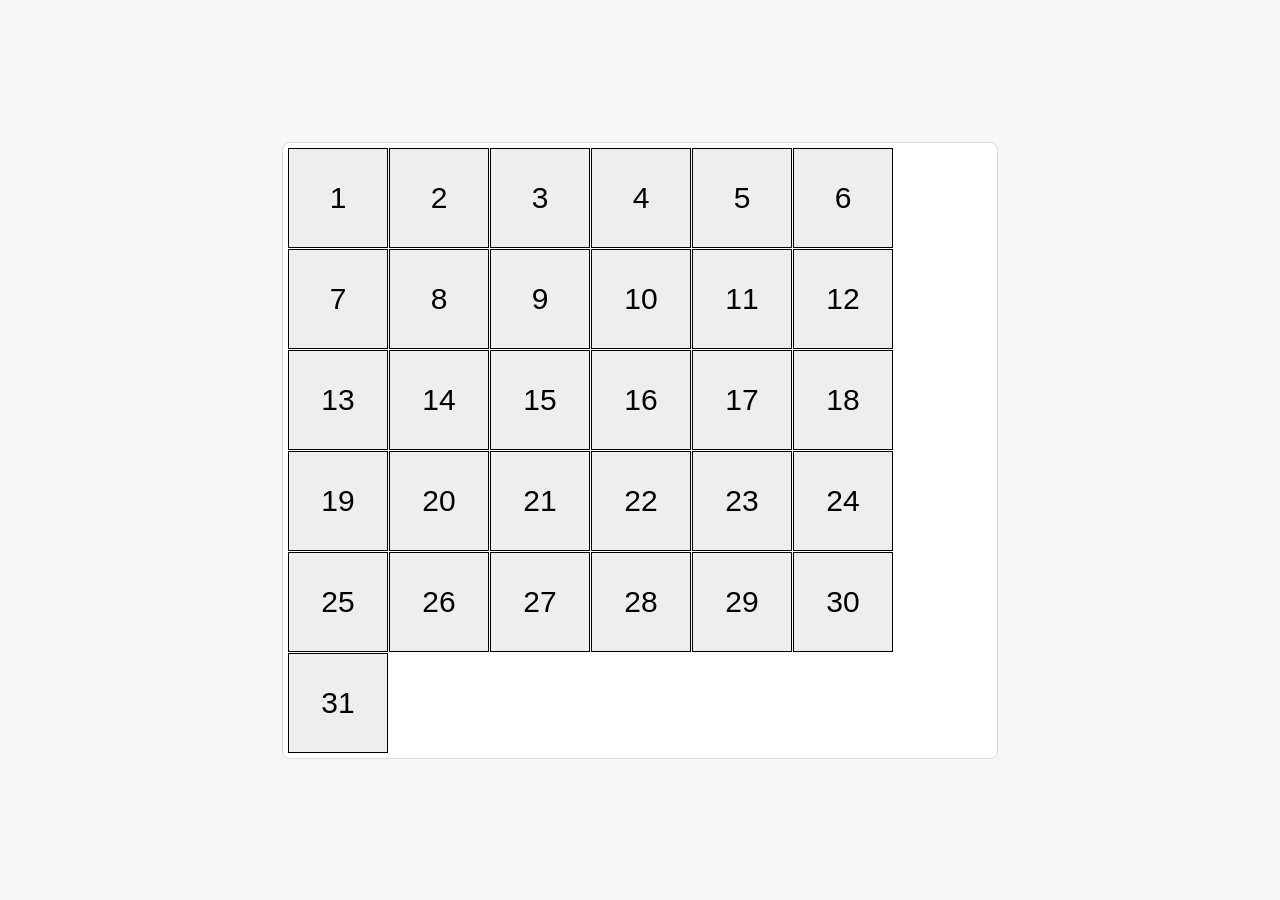
<file: index.html>
<!doctype html><html lang="en"><head><meta charset="utf-8"><meta name="viewport" content="width=device-width, initial-scale=1.0"><title>Calendar</title><link rel="stylesheet" href="index.d72a7798.css"></head><body> <div class="calendar calendar--month-length-31 calendar--start-day-sun" aria-label="calendar"> <div class="calendar__day"></div> <div class="calendar__day"></div> <div class="calendar__day"></div> <div class="calendar__day"></div> <div class="calendar__day"></div> <div class="calendar__day"></div> <div class="calendar__day"></div> <div class="calendar__day"></div> <div class="calendar__day"></div> <div class="calendar__day"></div> <div class="calendar__day"></div> <div class="calendar__day"></div> <div class="calendar__day"></div> <div class="calendar__day"></div> <div class="calendar__day"></div> <div class="calendar__day"></div> <div class="calendar__day"></div> <div class="calendar__day"></div> <div class="calendar__day"></div> <div class="calendar__day"></div> <div class="calendar__day"></div> <div class="calendar__day"></div> <div class="calendar__day"></div> <div class="calendar__day"></div> <div class="calendar__day"></div> <div class="calendar__day"></div> <div class="calendar__day"></div> <div class="calendar__day"></div> <div class="calendar__day"></div> <div class="calendar__day"></div> <div class="calendar__day"></div> </div> </body></html>
</file>
<file: index.d72a7798.css>
*,:before,:after{box-sizing:border-box}html,body{height:100%;margin:0}body{background:#f7f7f7;place-items:center;min-height:100vh;font-family:Arial,sans-serif;display:grid}.calendar{background:#fff;border:1px solid #ddd;border-radius:8px;flex-wrap:wrap;gap:1px;width:716px;padding:5px;display:flex}.calendar .calendar__day{background:#eee;border:1px solid #000;width:100px;height:100px;transition:transform .5s,background-color .5s,box-shadow .5s;position:relative}.calendar .calendar__day:before{content:"";color:#000;justify-content:center;align-items:center;font:30px/1 Arial,sans-serif;display:flex;position:absolute;inset:0}.calendar .calendar__day:hover{cursor:pointer;background-color:#ffbfcb;transform:translateY(-20px);box-shadow:0 10px 20px #0000001f}.calendar .calendar__day:first-child:before{content:"1"}.calendar .calendar__day:nth-child(2):before{content:"2"}.calendar .calendar__day:nth-child(3):before{content:"3"}.calendar .calendar__day:nth-child(4):before{content:"4"}.calendar .calendar__day:nth-child(5):before{content:"5"}.calendar .calendar__day:nth-child(6):before{content:"6"}.calendar .calendar__day:nth-child(7):before{content:"7"}.calendar .calendar__day:nth-child(8):before{content:"8"}.calendar .calendar__day:nth-child(9):before{content:"9"}.calendar .calendar__day:nth-child(10):before{content:"10"}.calendar .calendar__day:nth-child(11):before{content:"11"}.calendar .calendar__day:nth-child(12):before{content:"12"}.calendar .calendar__day:nth-child(13):before{content:"13"}.calendar .calendar__day:nth-child(14):before{content:"14"}.calendar .calendar__day:nth-child(15):before{content:"15"}.calendar .calendar__day:nth-child(16):before{content:"16"}.calendar .calendar__day:nth-child(17):before{content:"17"}.calendar .calendar__day:nth-child(18):before{content:"18"}.calendar .calendar__day:nth-child(19):before{content:"19"}.calendar .calendar__day:nth-child(20):before{content:"20"}.calendar .calendar__day:nth-child(21):before{content:"21"}.calendar .calendar__day:nth-child(22):before{content:"22"}.calendar .calendar__day:nth-child(23):before{content:"23"}.calendar .calendar__day:nth-child(24):before{content:"24"}.calendar .calendar__day:nth-child(25):before{content:"25"}.calendar .calendar__day:nth-child(26):before{content:"26"}.calendar .calendar__day:nth-child(27):before{content:"27"}.calendar .calendar__day:nth-child(28):before{content:"28"}.calendar .calendar__day:nth-child(29):before{content:"29"}.calendar .calendar__day:nth-child(30):before{content:"30"}.calendar .calendar__day:nth-child(31):before{content:"31"}.calendar--start-day-sun .calendar__day:first-child{margin-left:0}.calendar--start-day-mon .calendar__day:first-child{margin-left:101px}.calendar--start-day-tue .calendar__day:first-child{margin-left:202px}.calendar--start-day-wed .calendar__day:first-child{margin-left:303px}.calendar--start-day-thu .calendar__day:first-child{margin-left:404px}.calendar--start-day-fri .calendar__day:first-child{margin-left:505px}.calendar--start-day-sat .calendar__day:first-child{margin-left:606px}.calendar--month-length-28 .calendar__day:nth-child(n+29),.calendar--month-length-29 .calendar__day:nth-child(n+30),.calendar--month-length-30 .calendar__day:nth-child(n+31),.calendar--month-length-31 .calendar__day:nth-child(n+32){display:none}
/*# sourceMappingURL=index.d72a7798.css.map */
</file>
